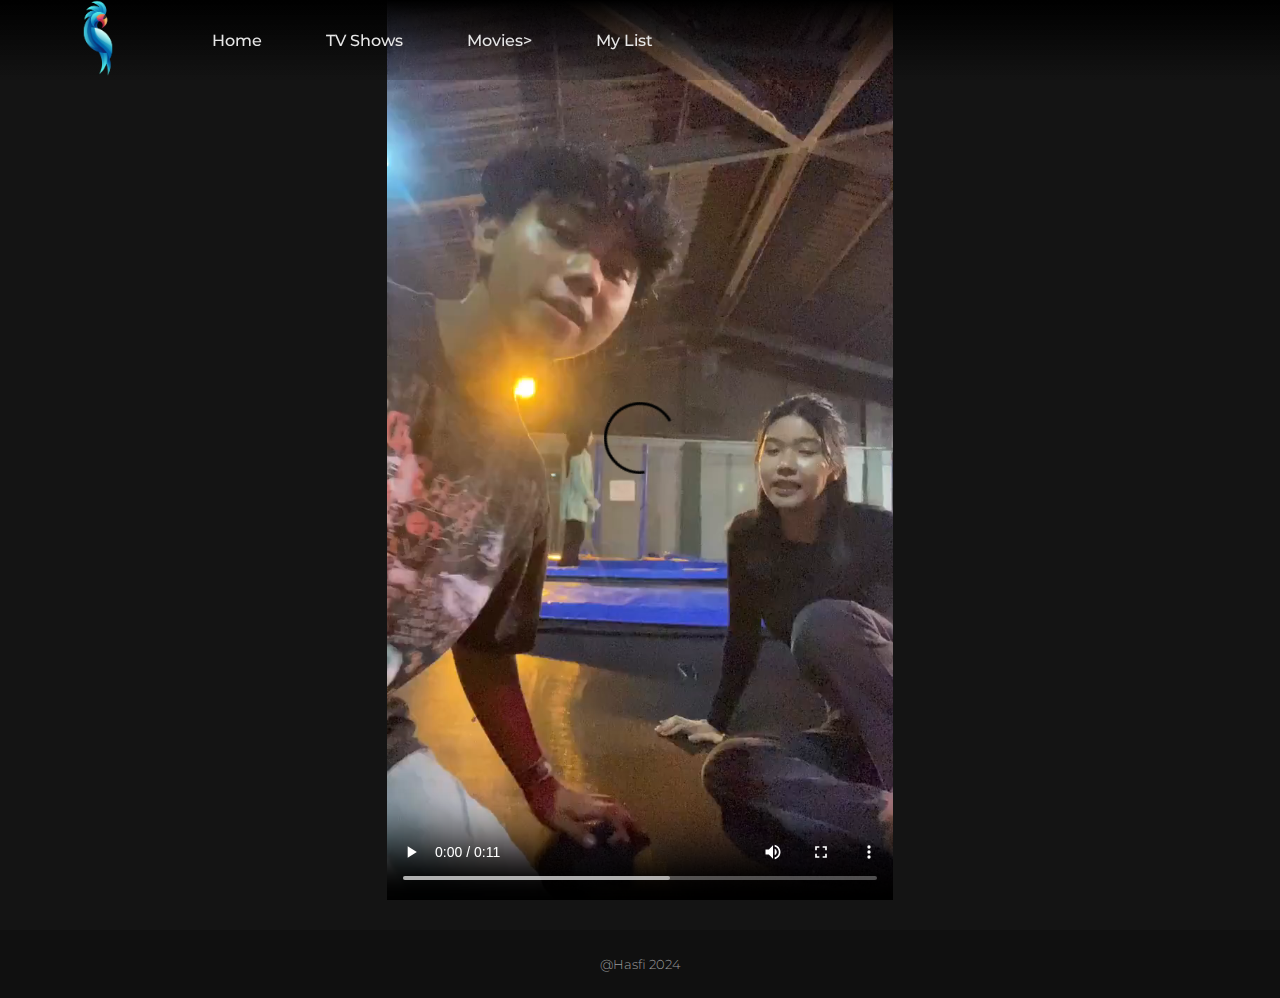
<file: filme.html>
<!DOCTYPE html>
<html lang="pt-br">
<head>
    <meta charset="UTF-8">
    <meta http-equiv="X-UA-Compatible" content="IE=edge">
    <meta name="viewport" content="width=device-width, initial-scale=1.0">
    <title>Ourflix</title>
    <link rel="shortcut icon" href="img/Logo-site.png">
    <link rel="stylesheet" href="style.css">
    <link rel="stylesheet" href="media.css">
    <link rel="preconnect" href="https://fonts.googleapis.com">
    <link rel="preconnect" href="https://fonts.gstatic.com" crossorigin>
    <link href="https://fonts.googleapis.com/css2?family=Montserrat:wght@100;200;300;400;500;600&display=swap" rel="stylesheet">
</head>

<body>

<!--TOPO DA PAGINA, CABEÇARIO CONTENDO: LOGO/INICIO/SÉRIES/FILMES/(MINHA LISTA - APENAS NO PC) E TODOS OS LINKS REDIRECIONANDO PARA A PÁGINA PRINCIPAL-->

    <header class="cabecario">
        <ul class="cabecario__lista">
            <li><img src="img/Nlogo.png" alt="Netflix logo" class="nlogo"><img src="img/Netflix_logo.png" alt="Netflix logo" class="cabecario__item container__logo sumir__mobile"></li>
            <li class="cabecario__item"><a href="principal.html" class="cabecario__link">Home</a></li>
            <li class="cabecario__item"><a href="principal.html" class="cabecario__link">TV Shows</a></li>
            <li class="cabecario__item"><a href="principal.html" class="cabecario__link">Movies></li>
            <li class="cabecario__item mobile__sumir"><a href="principal.html" class="cabecario__link">My List</a></li>
        </ul>
    </header>

<!--VÍDEO PARA SER ASSISTIDO-->

    <section class="filme">
        <video src="vid/mixofvids.mp4" controls = "controls" class="filmepotrait"></video>
    </section>

<!--RODAPE-->

    <footer class="rodape">
        <h2 class="rodape__texto">@Hasfi 2024</h2> 
    </footer>
</body>
</html>
</file>
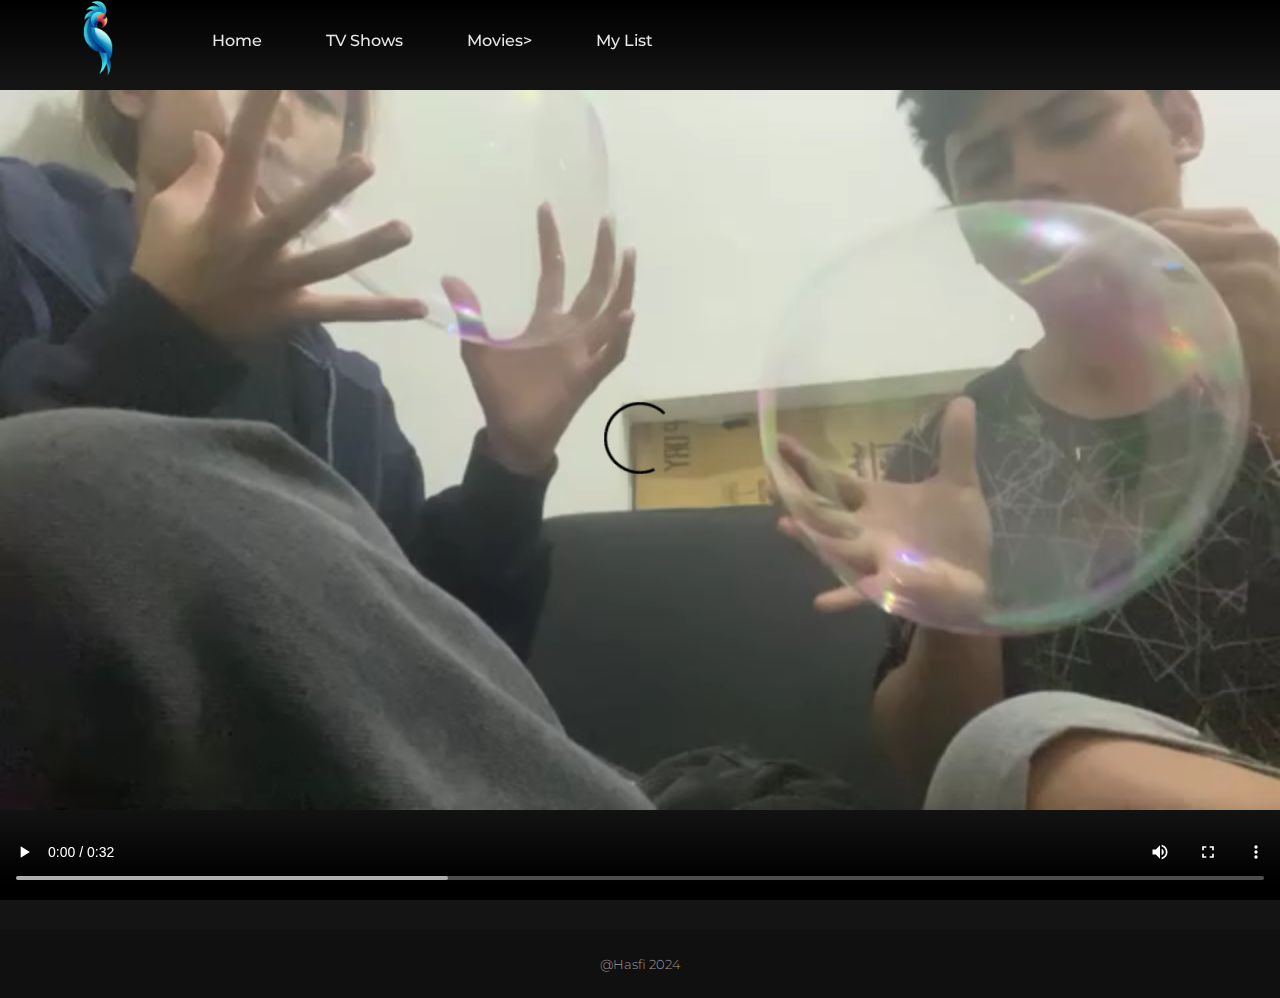
<file: filme2.html>
<!DOCTYPE html>
<html lang="pt-br">
<head>
    <meta charset="UTF-8">
    <meta http-equiv="X-UA-Compatible" content="IE=edge">
    <meta name="viewport" content="width=device-width, initial-scale=1.0">
    <title>Ourflix</title>
    <link rel="shortcut icon" href="img/Logo-site.png">
    <link rel="stylesheet" href="style.css">
    <link rel="stylesheet" href="media.css">
    <link rel="preconnect" href="https://fonts.googleapis.com">
    <link rel="preconnect" href="https://fonts.gstatic.com" crossorigin>
    <link href="https://fonts.googleapis.com/css2?family=Montserrat:wght@100;200;300;400;500;600&display=swap" rel="stylesheet">
    <script type = "text/javascript" src = "script.js" defer></script>
</head>

<body>

<!--TOPO DA PAGINA, CABEÇARIO CONTENDO: LOGO/INICIO/SÉRIES/FILMES/(MINHA LISTA - APENAS NO PC) E TODOS OS LINKS REDIRECIONANDO PARA A PÁGINA PRINCIPAL-->

    <header class="cabecario">
        <ul class="cabecario__lista">
            <li><img src="img/Nlogo.png" alt="Netflix logo" class="nlogo"><img src="img/Netflix_logo.png" alt="Netflix logo" class="cabecario__item container__logo sumir__mobile"></li>
            <li class="cabecario__item"><a href="principal.html" class="cabecario__link">Home</a></li>
            <li class="cabecario__item"><a href="principal.html" class="cabecario__link">TV Shows</a></li>
            <li class="cabecario__item"><a href="principal.html" class="cabecario__link">Movies></li>
            <li class="cabecario__item mobile__sumir"><a href="principal.html" class="cabecario__link">My List</a></li>
        </ul>
    </header>

<!--VÍDEO PARA SER ASSISTIDO-->

    <section class="filme">
        <video src="vid/balloon.mp4" controls="controls" class="filme5"></video>
    </section>

<!--RODAPE-->

    <footer class="rodape">
        <h2 class="rodape__texto">@Hasfi 2024</h2> 
    </footer>
</body>
</html>
</file>
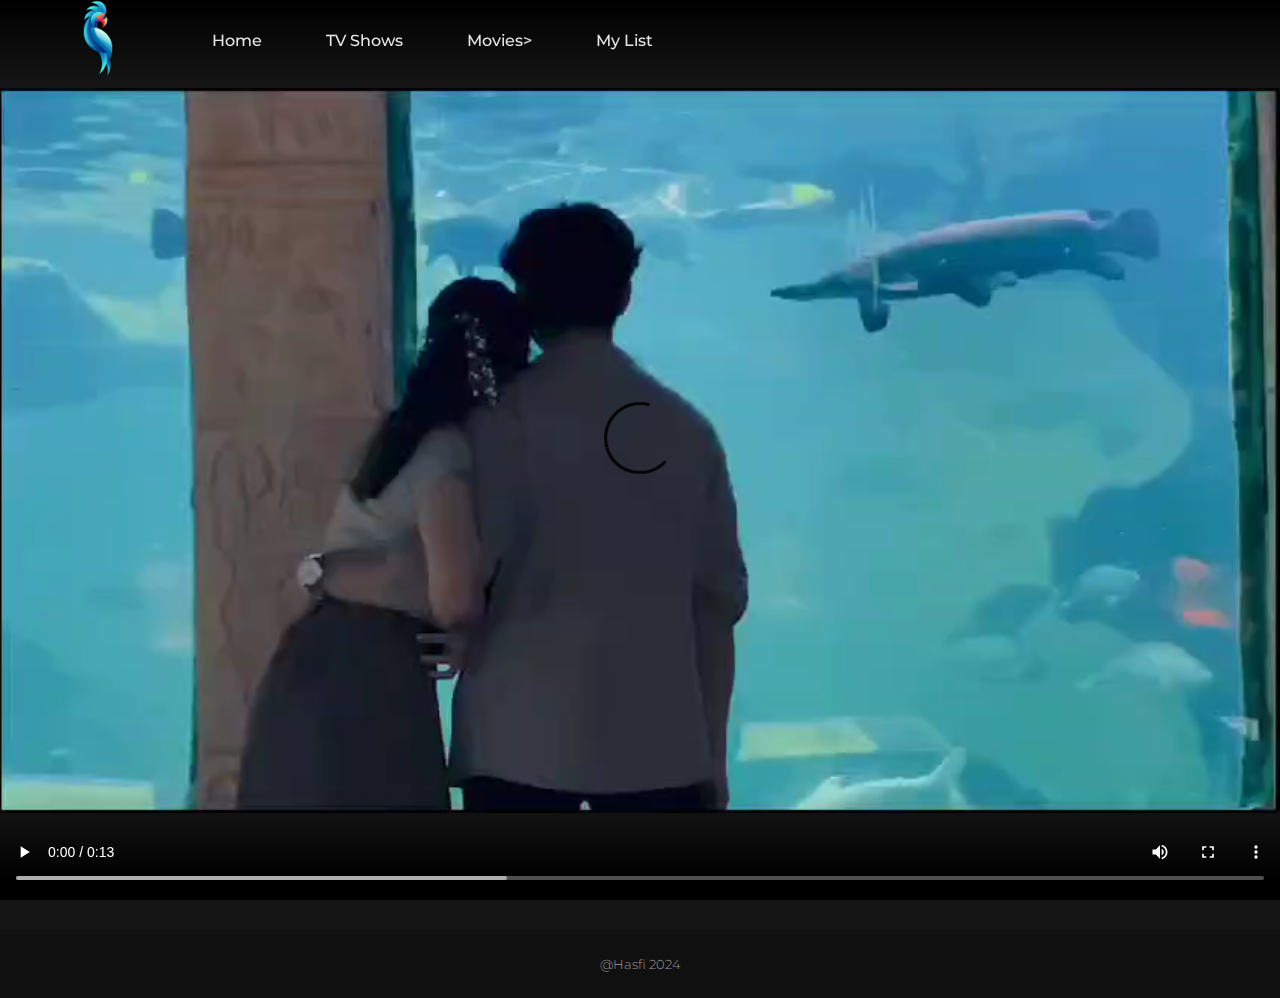
<file: filme4.html>
<!DOCTYPE html>
<html lang="pt-br">
<head>
    <meta charset="UTF-8">
    <meta http-equiv="X-UA-Compatible" content="IE=edge">
    <meta name="viewport" content="width=device-width, initial-scale=1.0">
    <title>Ourflix</title>
    <link rel="shortcut icon" href="img/Logo-site.png">
    <link rel="stylesheet" href="style.css">
    <link rel="stylesheet" href="media.css">
    <link rel="preconnect" href="https://fonts.googleapis.com">
    <link rel="preconnect" href="https://fonts.gstatic.com" crossorigin>
    <link href="https://fonts.googleapis.com/css2?family=Montserrat:wght@100;200;300;400;500;600&display=swap" rel="stylesheet">
</head>

<body>
   <!--TOPO DA PAGINA, CABEÇARIO CONTENDO: LOGO/INICIO/SÉRIES/FILMES/(MINHA LISTA - APENAS NO PC) E TODOS OS LINKS REDIRECIONANDO PARA A PÁGINA PRINCIPAL-->

   <header class="cabecario">
        <ul class="cabecario__lista">
            <li><img src="img/Nlogo.png" alt="Netflix logo" class="nlogo"><img src="img/Netflix_logo.png" alt="Netflix logo" class="cabecario__item container__logo sumir__mobile"></li>
            <li class="cabecario__item"><a href="principal.html" class="cabecario__link">Home</a></li>
            <li class="cabecario__item"><a href="principal.html" class="cabecario__link">TV Shows</a></li>
            <li class="cabecario__item"><a href="principal.html" class="cabecario__link">Movies></li>
            <li class="cabecario__item mobile__sumir"><a href="principal.html" class="cabecario__link">My List</a></li>
        </ul>
    </header>

<!--VÍDEO PARA SER ASSISTIDO-->

    <section class="filme">
        <video src="vid/aquarium.mp4" controls="controls" class="filme5"></video>
    </section>

<!--RODAPE-->

    <footer class="rodape">
        <h2 class="rodape__texto">@Hasfi 2024</h2> 
    </footer>
</body>
</html>
</file>
<file: style.css>
:root {
    --branco-principal: #e6e6e6;
    --cinza-secundario: #9c9c9c;
    --cor-de-fundo: #141414;
    --branco-terciario: #e6e6e6;
}

* {
    margin: 0 0;
    padding: 0 0;
    box-sizing: border-box;
}

body {
    font-family: 'Montserrat', sans-serif;
    background-color: var(--cor-de-fundo);
    color: var(--branco-principal);
    overflow-x: hidden;
}

.escolha {
    display: grid;
    place-items: center;
}

.escolha__texto {
    font-size: 50px;
    font-weight: 500;
    margin-top: 2em;
    animation-name: slidein;
    animation-duration: 2s;
}

@keyframes slidein {
    from {
        margin-top: 50px;
    }

    to {
        margin-top: 100px;
    }
}

.escolha__perfil {
    display: flex;
    text-align: center;
    justify-content: center;
}

.perfil__texto {
    font-size: 20px;
    font-weight: 400;
    color: var(--cinza-secundario);
    text-decoration: none;
    margin-top: 0.5em;
}

.perfil__foto {
    width: 150px;
    border-radius: 10px;
}

li:hover .perfil__foto {
    border: 5px solid var(--branco-terciario);
}

li:hover .perfil__texto {
    color: var(--branco-terciario);
    cursor: pointer;
}

.escolha__lista {
    list-style: none;
    margin: 5em 2em;
}

.mais:hover {
    cursor: pointer;
}

.botao {
    font-size: 20px;
    font-weight: 400;
    background: none;
    color: var(--cinza-secundario);
    border: 2px solid var(--cinza-secundario);
    padding: 0.6em 2em;
}

.botao:hover {
    cursor: pointer;
    border: 2px solid var(--branco-terciario);
    color: var(--branco-terciario);
}

/* PAGINA PRINCIPAL____________________________________________ */
.cabecario {
    position: fixed;
    width: 100%;
    background: linear-gradient(to bottom, black, rgba(20, 20, 20, 0.2));
}

.cabecario__lista {
    display: flex;
    list-style: none;
    align-items: center;
    height: 5em;
    margin-left: 3em;
}

.container__background {
    background-image: url(img/opener.jpg);
    background-repeat: no-repeat;
    background-size: cover;
    padding-bottom: 15%;
}


.container__logo {
    width: 100px;
}

.cabecario__item {
    font-weight: 500;
    margin-right: 4em;
    transition: 500ms;
}

.cabecario__item:hover {
    color: var(--cinza-secundario);
    cursor: pointer;
}

.botao__assistir {
    display: inline-flex;
    align-items: center;
    width: 150px;
    border-radius: 3px;
    background-color: var(--branco-principal);
    border: none;
    padding: 8px 1.5em;
    margin-right: 8px;
    text-decoration: none;
    color: black;
    font-weight: 600;
    transition: 300ms;
}

.botao__assistir:hover {
    opacity: 60%;
}

.container__botao {
    margin: 0 0 0 50px;
}

.info {
    width: 210px;
    background-color: rgba(156, 156, 156, 0.6);
    font-weight: 600;
    font-family: 'Montserrat', sans-serif;
    color: var(--branco-principal);
}

.info:hover {
    background-color: rgba(156, 156, 156, 0.3);
    cursor: pointer;
    opacity: 100%;
}

.container__titulo {
    width: 500px;
    margin: 200px 0 0 50px;
}

.container__texto {
    margin: 1.5em 0 0.5em 50px;
    font-size: 20px;
    font-weight: 500;
}

.play {
    width: 30px;
    margin-right: 8px;
}

.cropped {
    width: 300px;
    height: 150px;
    object-fit: cover;
    border-radius: 5px;
}

.container__video a {
    text-decoration: none;
}

.desc {
    display: none;
    transition: 200ms;
}

.container__lista {
    display: flex;
    list-style: none;
    margin-left: 50px;
    gap: 8px;
}

.container .container__video:hover .desc {
    display: flex;
    font-size: 1.2em;
    color: var(--branco-principal);
    width: auto;
}

.container .container__video:hover .desc div {
    display: flex;
    font-size:1.2em;
}

.rodape {
    background-color: #101010;
    display: flex;
    justify-content: center;
    align-items: center;
    margin-top: 30px;
}

.rodape__texto {
    font-size: 13px;
    font-weight: 300;
    color: var(--cinza-secundario);
    margin: 2em 0;
}

#carrossel {
    position: absolute;
    width: 100%;
    height: 150px;
    overflow-y: hidden;
}

#container {
    width: auto;
    transition: 0.6s ease-in-out;
}

#container .carrossel_item {
    z-index: 2;
}

#btnleft {
    position: absolute;
    left: 0;
    width: 100px;
    height: 150px;
    cursor: pointer;
    z-index: 3;
    background: linear-gradient(to right, rgba(0, 0, 0, 0.4), transparent);
    border: none;
    opacity: 0;
}

#btnright {
    position: absolute;
    right: 0;
    cursor: pointer;
    z-index: 3;
    height: 150px;
    width: 100px;
    background: linear-gradient(to left, rgba(0, 0, 0, 0.4), transparent);
    border: none;
    opacity: 0;
}

.botao__seta {
    width: 45%;
}

#btnleft:hover {
    opacity: 1;
}

#btnright:hover {
    opacity: 1;
}

#container #limitador {
    opacity: 0;
    right: 0;
    z-index: 1;
}
/*FILME 5 -----------------------------------------------------------*/

.cabecario__link {
    text-decoration: none;
    color: var(--branco-terciario);
    transition: 300ms;
}

.cabecario__link:hover{
    color: var(--cinza-secundario);
}

.filme {
    display: flex;
    justify-content: center;
    align-items: center;
    height: 100vh;
}

.filme5 {
    width: 100%;
    height: 100%;
}

.filmepotrait {
    height: 100%;
}

.cabecario__filme {
    position: relative;
}
</file>
<file: media.css>
.celular__cabeca {
    display: none;
}

@media(max-width: 500px) {

    .celular__cabeca {
        display: flex;
        align-items: center;
        justify-content: center;
    }

    .celular__logo {
        width: 130px;
        margin: 2em 0 2em 5em;
    }

    .escolha__texto {
        text-align: center;
        font-size: 40px;
        margin-top: 3em;
    }

    @keyframes slidein {
        from {
            margin-top: 50px;
          }
        
          to {
            margin-top: 120px;
        }
    }

    .escolha__lista{
        scale: 1;
        margin: 3em 15px;
    }

    .perfil__foto {
        width: 100px;
    }

    .celular__edit {
        width: 30px;
        margin-left: 5em;
    }

    .celular__edit:hover {
        cursor: pointer;
        opacity: 60%;
        scale: 0.9;
    }
}

/*PAGINA PRINCIPAL----------------------------------------------------------------*/

.nlogo {
    display: none;
}

.container__texto__mobile {
    display: none;
}

@media(max-width: 500px) {
    .container__logo {
        display: none;
    }

    .nlogo {
        display: flex;
        width: 20px;
        margin: 0 15px;
    }

    .cabecario {
        width: 100%;
    }

    .cabecario__item {
        margin: 0 8%;
    }

    .mobile__sumir {
        display: none;
    }

    .cabecario__lista {
        margin: 0 0;
    }

    .container__titulo {
        width: 75%;
        margin: 160px 0 0 10px;
    }

    .container__lista {
        display: flex;
        overflow-x: scroll;
        scroll-snap-type: x mandatory;
    }

    .carrossel_item {
        scroll-snap-align: start;
    }

    .container__video {
        margin: 5px 0;
    }

    .cropped {
        margin: 0 0;
    }

    .container__background {
        background-image: url(img/opener.jpg);
    }

    .container__texto__mobile {
        display: inline-block;
        font-size: 18px;
        margin: 20px 0 30px 15px;
    }

    .mais__info {
        display: none;
    }

    .info {
        display: inline-flex;
        width: 70px;
        margin: 0 0;
    }

    .container__botao {
        margin: 150px 0 20px 10px;
    }

    .play {
        margin: 0 0;
    }

    .filme5 {
        width: 100%;
        height: 100%
    }

    #btnleft {
        display: none;
    }

    #btnright {
        display: none;
    }
}
</file>
